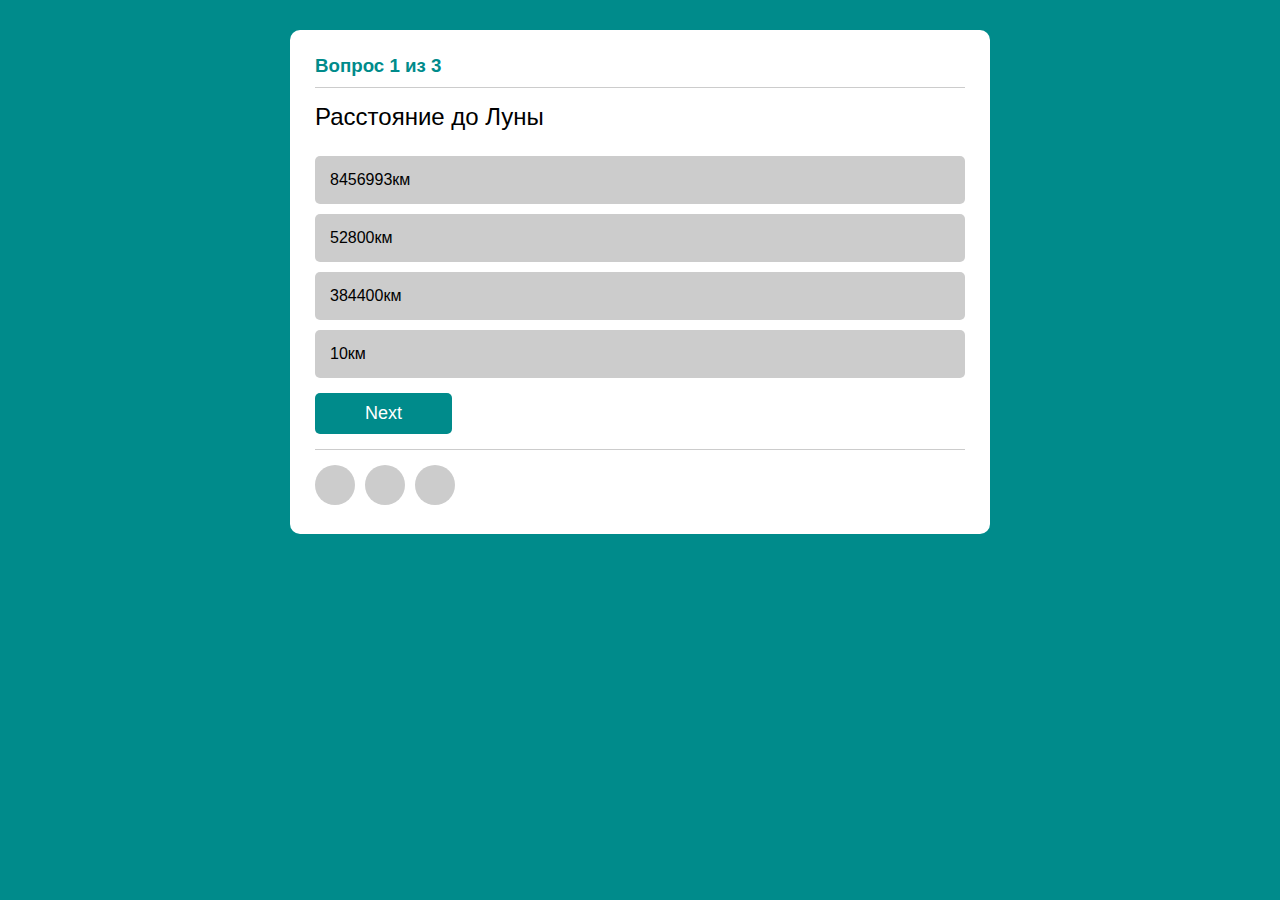
<file: victory/index.html>
<!DOCTYPE html>
<html lang="en">
<head>
    <meta charset="UTF-8">
    <meta name="viewport" content="width=device-width, initial-scale=1.0">
    <meta http-equiv="X-UA-Compatible" content="ie=edge">
    <title>Quiz</title>
	<link rel="stylesheet" href="style.css">
</head>
<body>
    <div class="quiz-over-modal">
        <div class="content">
            <h1>Хороший результат !</h1>
            <p>Ты ответил на 
                <span id="correct-answer"></span> из 
                <span id="number-of-all-questions-2"></span> вопроса
            </p>
            <button id="btn-try-again">Попробуй снова</button>
        </div>
    </div>
    <div class="quiz-container">
        <div class="question-number">
            <h3>Вопрос 
                <span id="number-of-question"></span>
                из
                <span id="number-of-all-questions"></span>
            </h3>
        </div>
        <div id="question"></div>
        <div class="options">
            <div data-id="0" class="option option1"></div>
            <div data-id="1" class="option option2"></div>
            <div data-id="2" class="option option3"></div>
            <div data-id="3" class="option option4"></div>
        </div>
        <div class="button">
            <button id="btn-next">Next</button>
        </div>
        <div id="answers-tracker">
            
        </div>
    </div>
    <script src="main.js"></script>
</body>
</html>
</file>
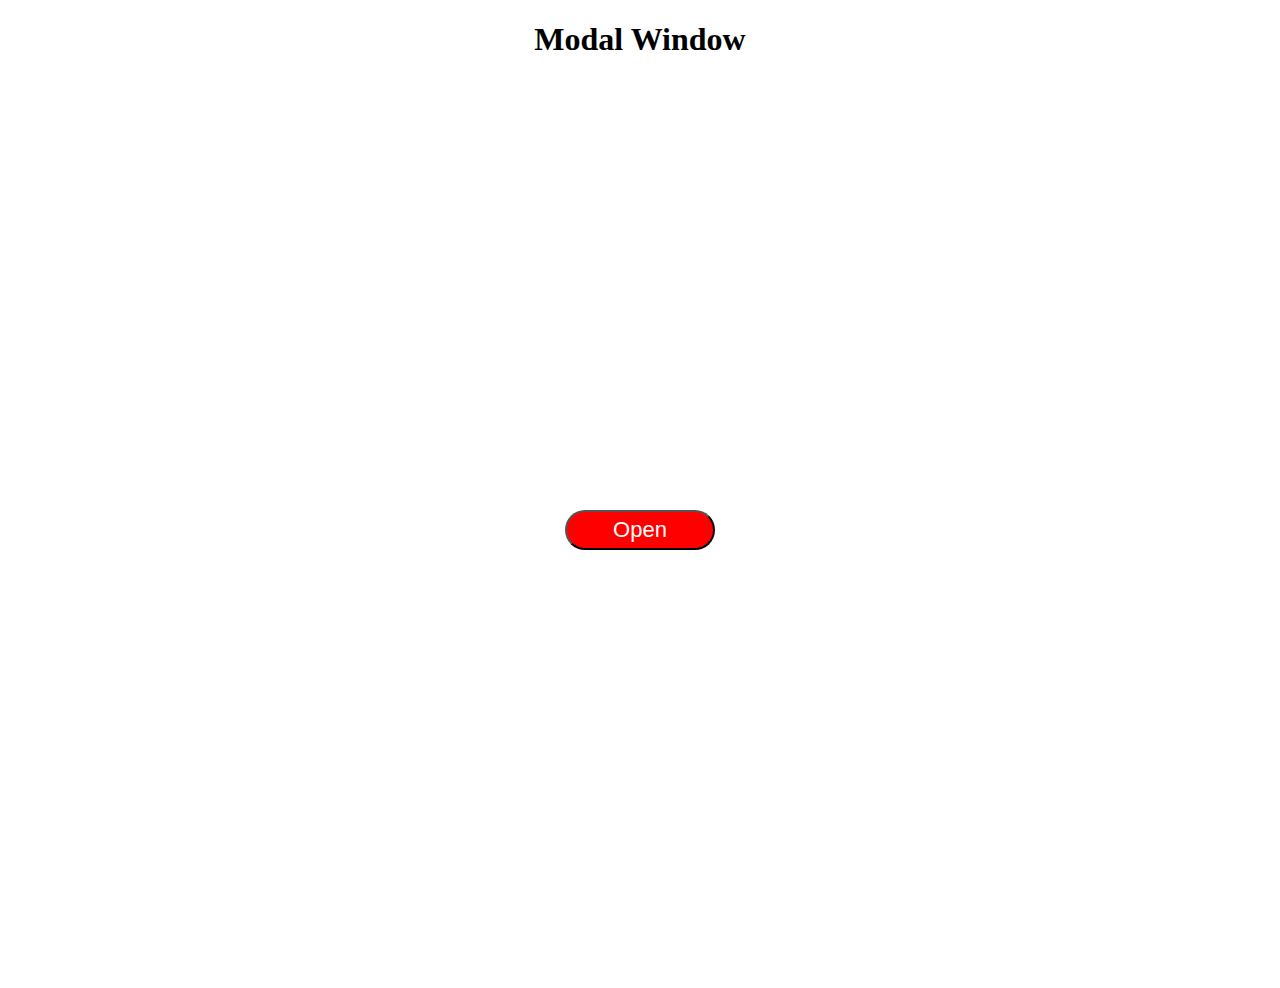
<file: lessons4/modal/index.html>
<!DOCTYPE html>
<html lang="ru">
<head>
    <meta charset="UTF-8">
    <meta http-equiv="X-UA-Compatible" content="IE=edge">
    <meta name="viewport" content="width=device-width, initial-scale=1.0">
    <title>practic</title>
    <link rel="stylesheet" href="style.css">
</head>
<body>
    <h1>Modal Window</h1>
    <div class="flex-wrapper">
        <button id="btn-open">Open</button>
    </div>
    <div id="wrapper-modal">
        <div id="overlay"></div>
        <div id="modal-window">
            <div>
                <button id="btn-close">Close modal</button>
            </div>
            <div class="content">
                Lorem ipsum dolor sit amet consectetur adipisicing elit. Tempore exercitationem nam asperiores voluptates cumque recusandae esse beatae aut, vel animi velit quae deserunt earum iure qui. Perferendis a eum pariatur.
            </div>
        </div>
    </div>
    <script src="main.js"></script>
</body>
</html>
</file>
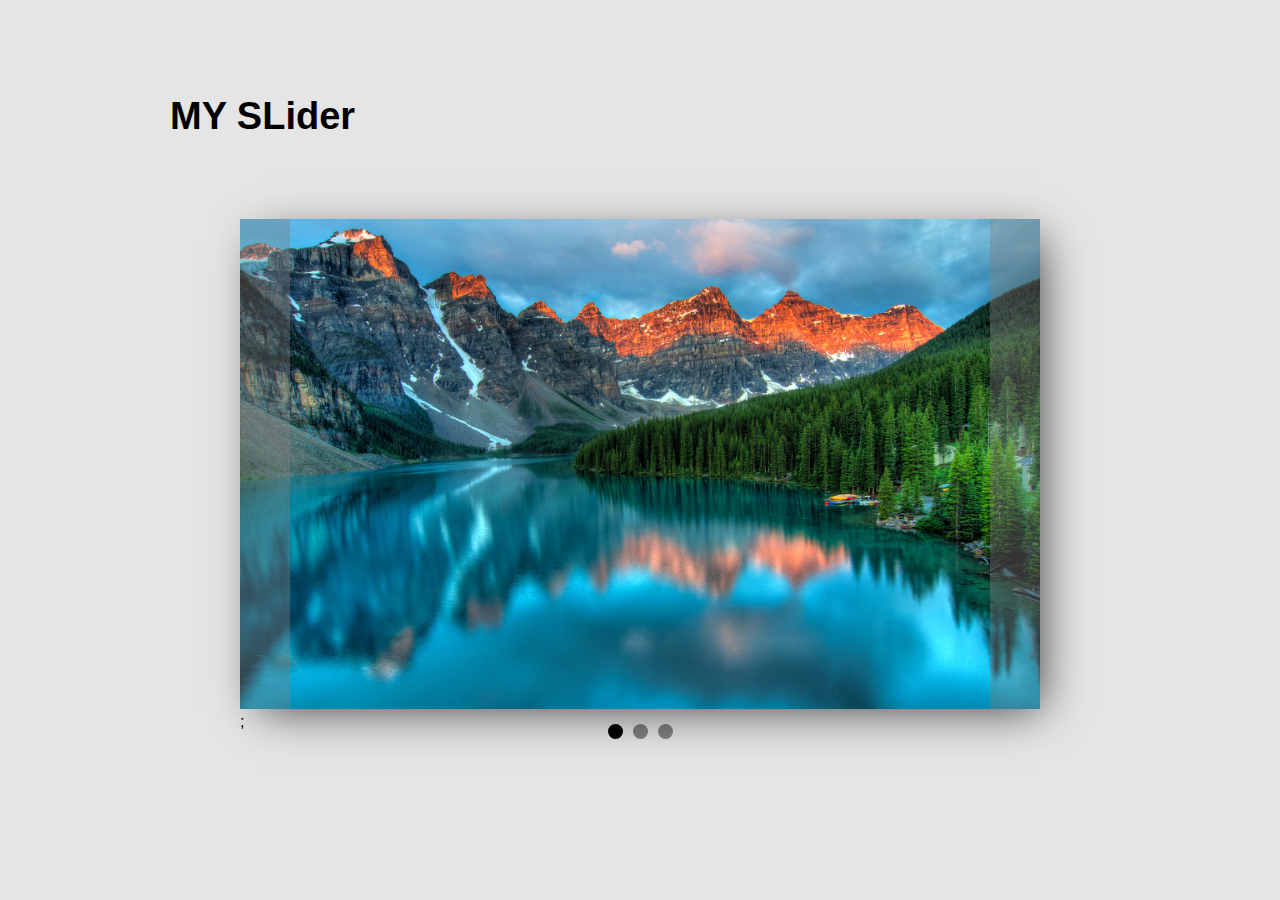
<file: lessons4/slider/index.html>
<!DOCTYPE html>
<html lang="ru">
<head>
    <meta charset="UTF-8">
    <meta http-equiv="X-UA-Compatible" content="IE=edge">
    <meta name="viewport" content="width=device-width, initial-scale=1.0">
    <title>practic</title>
    <link rel="stylesheet" href="style.css">
</head>
<body>
    <h1>MY SLider</h1>
    <div class="flex-wrapper">
        <div class="slider-wrapper">
            <div class="slide active">
                <img src="img_1.jpg" alt="">;
            </div>
            <div class="slide">
                <img src="img_2.jpg" alt="">;
            </div>
            <div class="slide">
                <img src="img_3.jpg" alt="">;
            </div>
            <div id="btn-prev"></div>
            <div id="btn-next"></div>            
        </div>
    </div>
    <div class="dots-wrapper">
        <span class="dot active"></span>
        <span class="dot"></span>
        <span class="dot"></span>
    </div>
    <script src="main.js"></script>
</body>
</html>
</file>
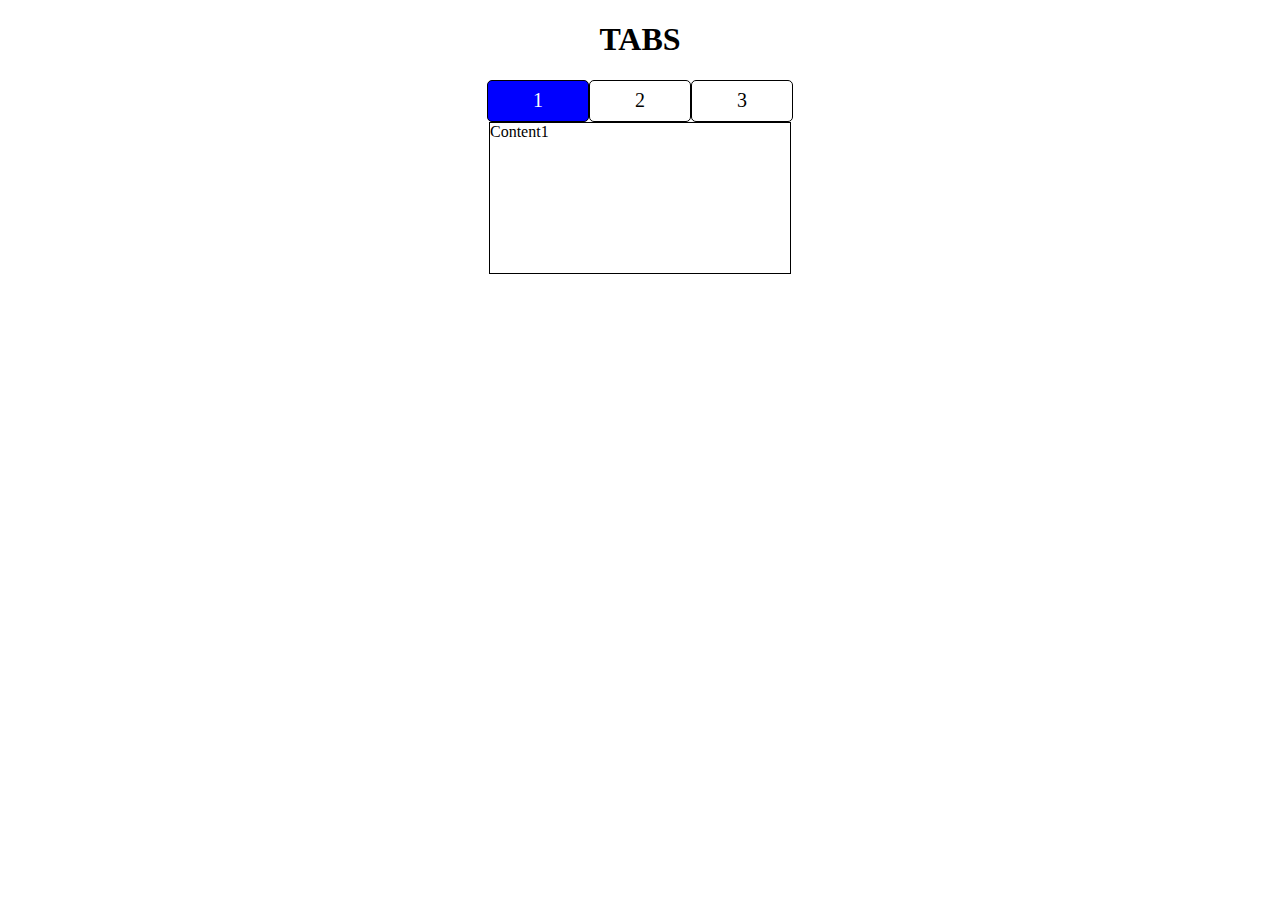
<file: lessons4/tabs/index.html>
<!DOCTYPE html>
<html lang="ru">
<head>
    <meta charset="UTF-8">
    <meta http-equiv="X-UA-Compatible" content="IE=edge">
    <meta name="viewport" content="width=device-width, initial-scale=1.0">
    <title>practic</title>
    <link rel="stylesheet" href="style.css">
</head>
<body>
    <h1>TABS</h1>
    <div class="tabs-block-wrapper">
        <div id=tabs>
            <div class="tab-btn active" data-btn="1">1</div>
            <div class="tab-btn" data-btn="2">2</div>
            <div class="tab-btn" data-btn="3">3</div>
        </div>
        <div id=contents>
            <div class="content active" data-content="1">Content1</div>
            <div class="content" data-content="2">Content2</div>
            <!-- <div class="content" data-content="3">Content3</div>             -->
            <div class="content" data-content="3">
                <div id=underTabs>
                    <div class="tab-btnnew active" data-btnnew="1">one</div>
                    <div class="tab-btnnew" data-btnnew="2">two</div>
                </div>
                <div id=undercontents>
                    <div class="undercontent active" data-contentnew="1">NewContent1</div>
                    <div class="undercontent" data-contentnew="2">NewContent2</div>
                </div>
            </div>

        </div>

        
    </div>
    <script src="main.js"></script>
</body>
</html>
</file>
<file: victory/style.css>
body {
    margin: 0;
    background-color: darkcyan;
    font-family: sans-serif;
}

* {
    box-sizing: border-box;
}

.quiz-container {
    max-width: 700px;
    min-height: 497px;
    background-color: #ffffff;
    margin: 30px auto;
    border-radius: 10px;
    padding: 25px; 
}

.question-number h3 {
    color: darkcyan;
    border-bottom: 1px solid #ccc;
    margin: 0;
    padding-bottom:  10px;
}

#question {
    font-size: 24px;
    color: #000000;
    padding: 15px 0;
    margin-bottom: 10px;
}

.options {
    margin-bottom: 15px;
}

.options div {
    background-color: #cccccc;
    font-size: 16px;
    color: #000000;
    margin-bottom: 10px;
    border-radius: 5px;
    padding: 15px;
    cursor: pointer;
    transition: all .2s ease-in-out;
}

.options div:hover {
    background-color: #ccccccaf;
}

.options div.correct {
    color: #ffffff;
    background-color: green;
}

.options div.wrong {
    color: #ffffff;
    background-color: red;
}

.options div.disabled {
    pointer-events: none;
}

.button #btn-next {
    padding: 10px 50px;
    background-color: darkcyan;
    font-size: 18px;
    color: #ffffff;
    border: none; 
    border-radius: 5px;
    cursor: pointer;
    transition: all .2s ease-in-out;
    margin-bottom: 15px;
}

.button #btn-next:hover {
    background-color: #009687b6;
}

#answers-tracker {
    border-top: 1px solid #cccccc;
    padding-top: 15px;
}

#answers-tracker div{
    height:  40px;
    width: 40px;
    background-color: #cccccc;
    display: inline-block;
    border-radius: 50%;
    margin-right: 10px;
}

#answers-tracker div.correct {
    background-color: green;
}

#answers-tracker div.wrong {
    background-color: red;
}

.quiz-over-modal {
    position: fixed;
    left: 0;
    top: 0;
    width: 100%;
    height: 100%;
    background-color: rgba(0, 0, 0, 0.9);
    z-index: 10;
    display: none;
    align-items: center;
    justify-content: center;
}

.quiz-over-modal.active {
    display: flex;
}

.quiz-over-modal .content {
    background-color: darkcyan;
    padding: 30px;
    border-radius: 10px;
    flex-basis: 700px;
    max-width: 700px;
    color: #ffffff;
    text-align: center;
}

.quiz-over-modal .content h1 {
    font-size: 36px;
    margin: 0 0 20px;
}

.quiz-over-modal .content button {
    padding: 15px 50px;
    border: none;
    background-color: #ff9800;
    transition: all .2s ease-in-out;
    border-radius: 5px;
    cursor: pointer;
    font-size: 20px;
    color: #ffffff;
}

.quiz-over-modal .content button:hover {
    background-color: #ff9900b4;
}
</file>
<file: lessons4/modal/style.css>
html {
    margin: 0;
    padding: 0;
}
h1 {
    width: 100%;
    text-align: center;
}

.flex-wrapper {
    display: flex;
    width: 100%;
    height: 100vh;
    justify-content: center;
    align-items: center;
    position: relative;
}

#btn-open {
    width: 150px;
    height: 40px;
    background-color: red;
    color: #ffffff;
    font-size: 22px;
    border-radius: 20px;
    cursor: pointer;
}

#wrapper-modal {
    width: 100%;
    height: 100%;
    display: none;
}

#wrapper-modal.active {
    display: block;
}

#overlay {
    position: absolute;
    top: 0;
    left: 0;
    width: 100%;
    height: 100%;
    z-index: 1;
    background-color: gray;
    opacity: 0.5;
}

#modal-window {
    position: absolute;
    top: 50%;
    left: 50%;
    transform: translate(-50%,-50%);
    width: 300px;
    height: 300px;
    z-index: 2;
    border: 1px solid black;
    background-color: #ffffff;
}
</file>
<file: lessons4/slider/style.css>
* {
    font-family: 'Montserrat', sans-serif;
}
html {
    margin: 0;
    padding: 0;
}
body {
    background-color: #E5E5E5;
    padding-top: 85px;
}
h1 {
    padding-left: 162px;
    font-weight: bold;
    font-size: 38px;
    line-height: 46px;
    color: #000000;
    margin: 0;
    margin-bottom: 80px;
}

.flex-wrapper {
    width: 100%;
    display: flex;
    justify-content: center;
}

.slider-wrapper {
    max-width: 800px;
    width: 100%;
    height: 490px;
    position: relative;
    box-shadow: 10px 10px 44px -10px rgba(0,0,0,0.75);
}

#btn-prev, #btn-next {
    position: absolute;
    left: 0;
    top: 0;
    height: 100%;
    width: 50px;
    background-color: gray;
    opacity: 0.4;
    cursor: pointer;
    transition: opacity .2s ease-in-out;
}

#btn-prev:hover, #btn-next:hover {
    opacity: 0.6;
}


#btn-next {
    left: auto;
    right: 0;
}

.slide {
    width: 100%;
    height: 100%;
    display: none;
}

.slide.active {
    display: block;
}

img {
    width: 100%;
    height: 100%;
}

.dots-wrapper {
    display: flex;
    justify-content: center;
    margin-top: 15px;
}

.dot.active {
    background-color: #000000;
}

span {
    width: 15px;
    height: 15px;
    border-radius: 50%;
    background-color: gray; 
    margin-right: 10px;
    cursor: pointer;
}
span:last-child{
    margin-right: 0;
}
</file>
<file: lessons4/tabs/style.css>
h1 {
    width: 100%;
    text-align: center;
}
.tabs-block-wrapper {
    width: 100%;
    display: flex;
    justify-content: center;
    align-items: center;
    flex-flow: column;
}
#tabs, #underTabs {
    display: flex;
}
.tab-btn, .tab-btnnew {
    width: 100px;
    height: 40px;
    font-size: 20px;
    display: flex;
    justify-content: center;
    align-items: center;
    border: 1px solid black;
    border-radius: 5px;
}
.tab-btn.active, .tab-btnnew.active {
    background-color: blue;
    color: #ffffff;
}

#contents, #undercontents {
    max-width: 300px;
    width: 100%;
    height: 150px;
    border: 1px solid black;
}

#undercontents {
    border: none;
    height: 100%;
}

.content, .undercontent {
    display: none;
}

.content.active, .undercontent.active {
    display: block;
}
</file>
